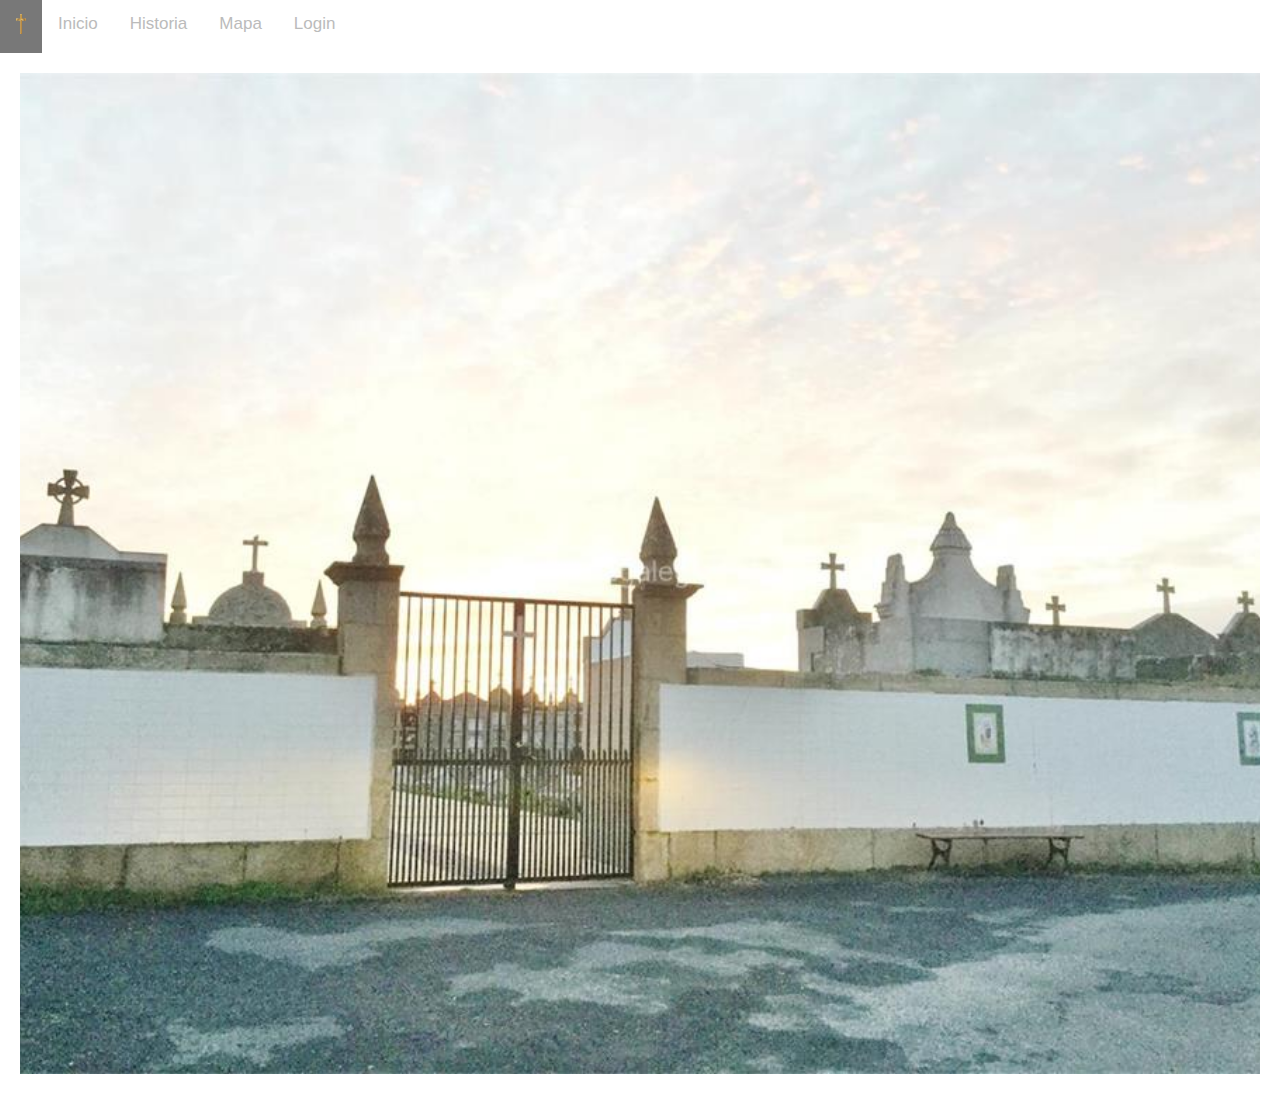
<file: index.html>
<!DOCTYPE html>
<html>
  <head>
    <meta name="viewport" content="width=device-width, initial-scale=1" />
    <title>Index</title>
    <link rel="stylesheet" href="style.css" />
  </head>
  <body>
    <div class="flex-container">
      <div class="nav-arriba">
        <div class="nav-arriba">
          <a href="index.html" class="arriba-index">
            <img src="imagenes/pngwing.com.png" width="10px" height="20px" />
          </a>
          <a href="inicio.html" class="arriba-index">Inicio</a>
          <a href="Historia.html" class="arriba-index">Historia</a>
          <a href="mapa.html" class="arriba-index">Mapa</a>
          <a href="login.html" class="arriba-index">Login</a>
        </div>
      </div>

      <div class="container">
        <div class="content"></div>
      </div>
    </div>
  </body>
</html>
</file>
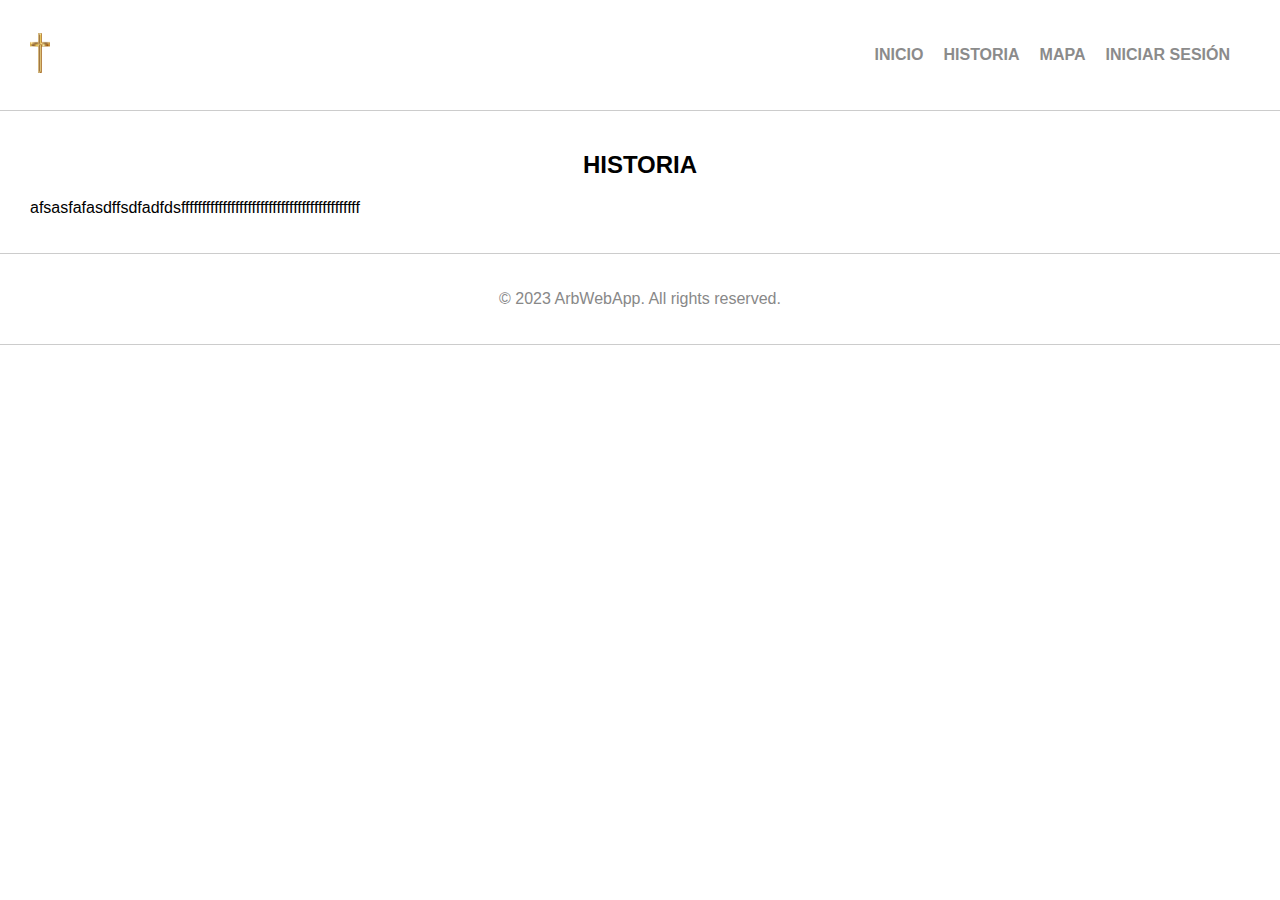
<file: Historia.html>
<!DOCTYPE html>
<html lang="en">
  <head>
    <meta charset="UTF-8" />
    <meta name="viewport" content="width=device-width, initial-scale=1.0" />
    <link rel="stylesheet" href="estilo.css" />
    <title>Inicio</title>
  </head>

  <body>
    <!--<div class="header" class="page-section">
      <header>
       <img
            src="imagenes/cementerio-de-corrubedo.jpg"
            alt="cementerio de CORRUBEDO"
          />
         
      </header>
    </div>-->

    <div id="nav" class="page-section">
      <nav>
        <a href="index.html" class="arriba-index">
          <img src="imagenes/pngwing.com.png" width="20px" height="40px" />
        </a>
        <ul class="nav-links">
          <li><a href="Inicio.html">INICIO</a></li>
          <li><a href="Historia.html">HISTORIA</a></li>
          <li><a href="mapa.html">MAPA</a></li>
          <li><a href="login.html">INICIAR SESIÓN</a></li>
        </ul>
      </nav>
    </div>

    <div id="middle" class="page-section">
      <main>
        <!-- Add your main content here -->
        <h2>HISTORIA</h2>
        <p>afsasfafasdffsdfadfdsfffffffffffffffffffffffffffffffffffffffffff</p>
      </main>
    </div>
    <!--CONTENIDO-->
    <div id="bottom" class="page-section">
      <footer>
        <!-- Add your footer content here -->
        <p>&copy; 2023 ArbWebApp. All rights reserved.</p>
      </footer>
    </div>

    <script src="script.js"></script>
  </body>
</html>
</file>
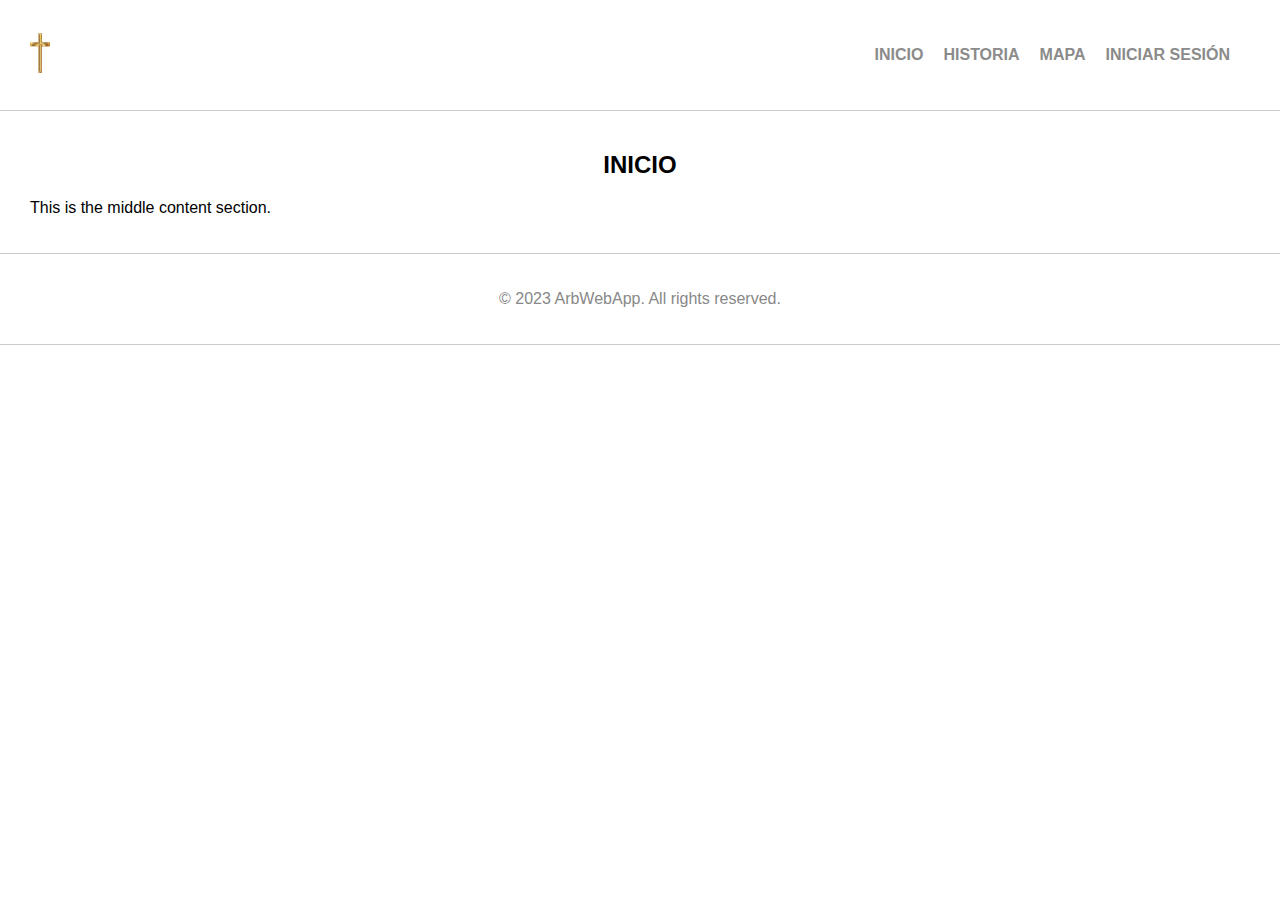
<file: Inicio.html>
<!DOCTYPE html>
<html lang="en">
  <head>
    <meta charset="UTF-8" />
    <meta name="viewport" content="width=device-width, initial-scale=1.0" />
    <link rel="stylesheet" href="estilo.css" />
    <title>Inicio</title>
  </head>

  <body>
    <!--<div class="header" class="page-section">
      <header>
        <!--<img
            src="imagenes/cementerio-de-corrubedo.jpg"
            alt="cementerio de CORRUBEDO"
          />
         
      </header>
    </div>-->
    <div id="nav" class="page-section">
      <nav>
        <a href="index.html" class="arriba-index">
          <img src="imagenes/pngwing.com.png" width="20px" height="40px" />
        </a>
        <ul class="nav-links">
          <li><a href="Inicio.html">INICIO</a></li>
          <li><a href="Historia.html">HISTORIA</a></li>
          <li><a href="mapa.html">MAPA</a></li>
          <li><a href="login.html">INICIAR SESIÓN</a></li>
        </ul>
      </nav>
    </div>

    <div id="middle" class="page-section">
      <main>
        <!-- Add your main content here -->
        <h2>INICIO</h2>
        <p>This is the middle content section.</p>
      </main>
    </div>
    <!--CONTENIDO-->
    <div id="bottom" class="page-section">
      <footer>
        <!-- Add your footer content here -->
        <p>&copy; 2023 ArbWebApp. All rights reserved.</p>
      </footer>
    </div>

    <script src="script.js"></script>
  </body>
</html>
</file>
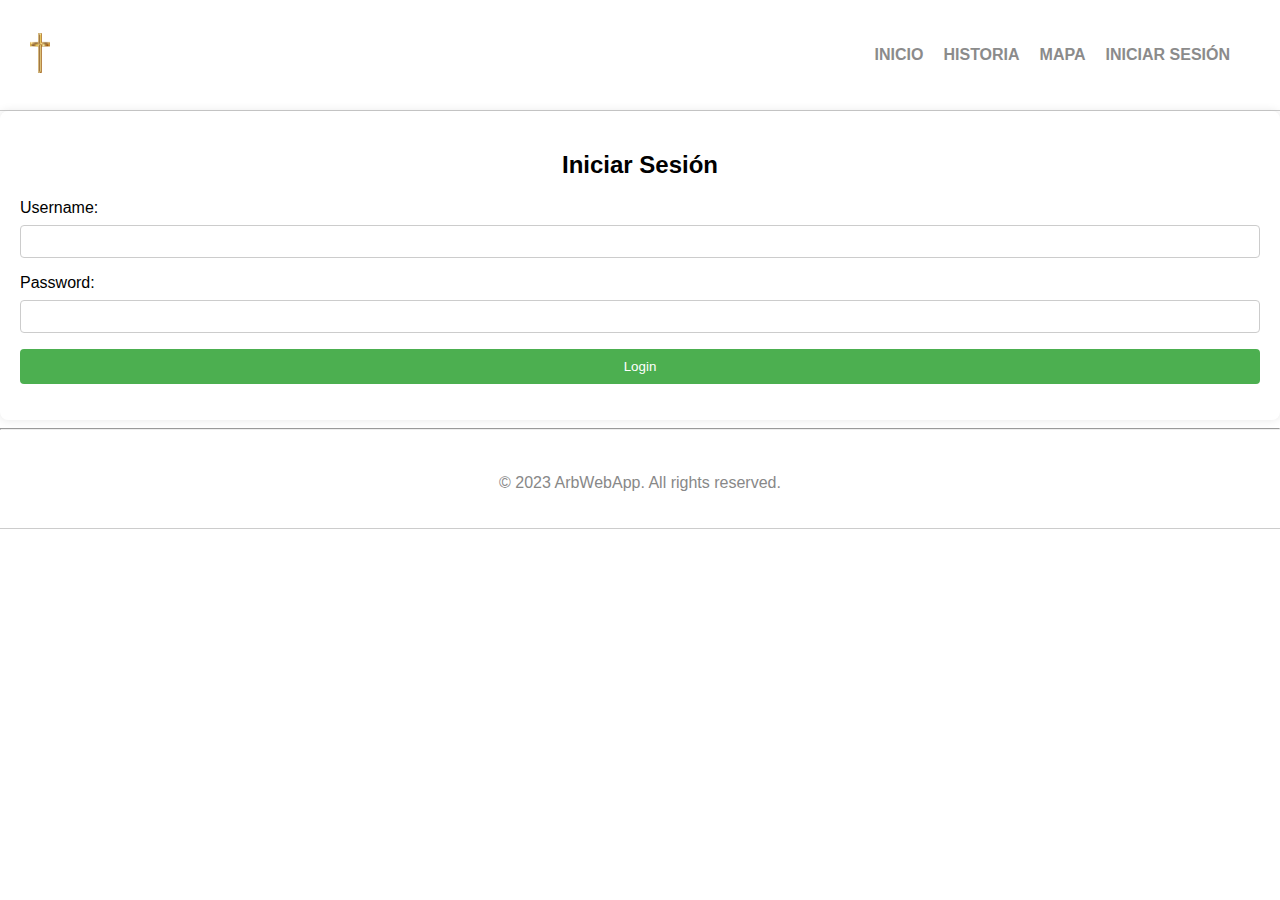
<file: login.html>
<!DOCTYPE html>
<html lang="en">
  <head>
    <meta charset="UTF-8" />
    <meta name="viewport" content="width=device-width, initial-scale=1.0" />
    <link rel="stylesheet" href="estilo.css" />
    <title>Inicio</title>
  </head>

  <body>
    <!--<div class="header" class="page-section">
      <header>
        <!--<img
            src="imagenes/cementerio-de-corrubedo.jpg"
            alt="cementerio de CORRUBEDO"
          />
         
      </header>
    </div>-->
    <div id="nav" class="page-section">
      <nav>
        <a href="index.html" class="arriba-index">
          <img src="imagenes/pngwing.com.png" width="20px" height="40px" />
        </a>
        <ul class="nav-links">
          <li><a href="Inicio.html">INICIO</a></li>
          <li><a href="Historia.html">HISTORIA</a></li>
          <li><a href="mapa.html">MAPA</a></li>
          <li><a href="login.html">INICIAR SESIÓN</a></li>
        </ul>
      </nav>
    </div>

    <div class="login-container">
      <h2>Iniciar Sesión</h2>
      <form id="loginForm" onsubmit="validateForm(event)">
        <label for="username">Username:</label>
        <input type="text" id="username" name="username" required />

        <label for="password">Password:</label>
        <input type="password" id="password" name="password" required />

        <button type="submit">Login</button>
      </form>
      <p id="errorMessage" class="error-message"></p>
    </div>
    <hr />
    <!--CONTENIDO-->
    <div id="bottom" class="page-section">
      <footer>
        <!-- Add your footer content here -->
        <p>&copy; 2023 ArbWebApp. All rights reserved.</p>
      </footer>
    </div>
    <script src="script.js"></script>
  </body>
</html>
</file>
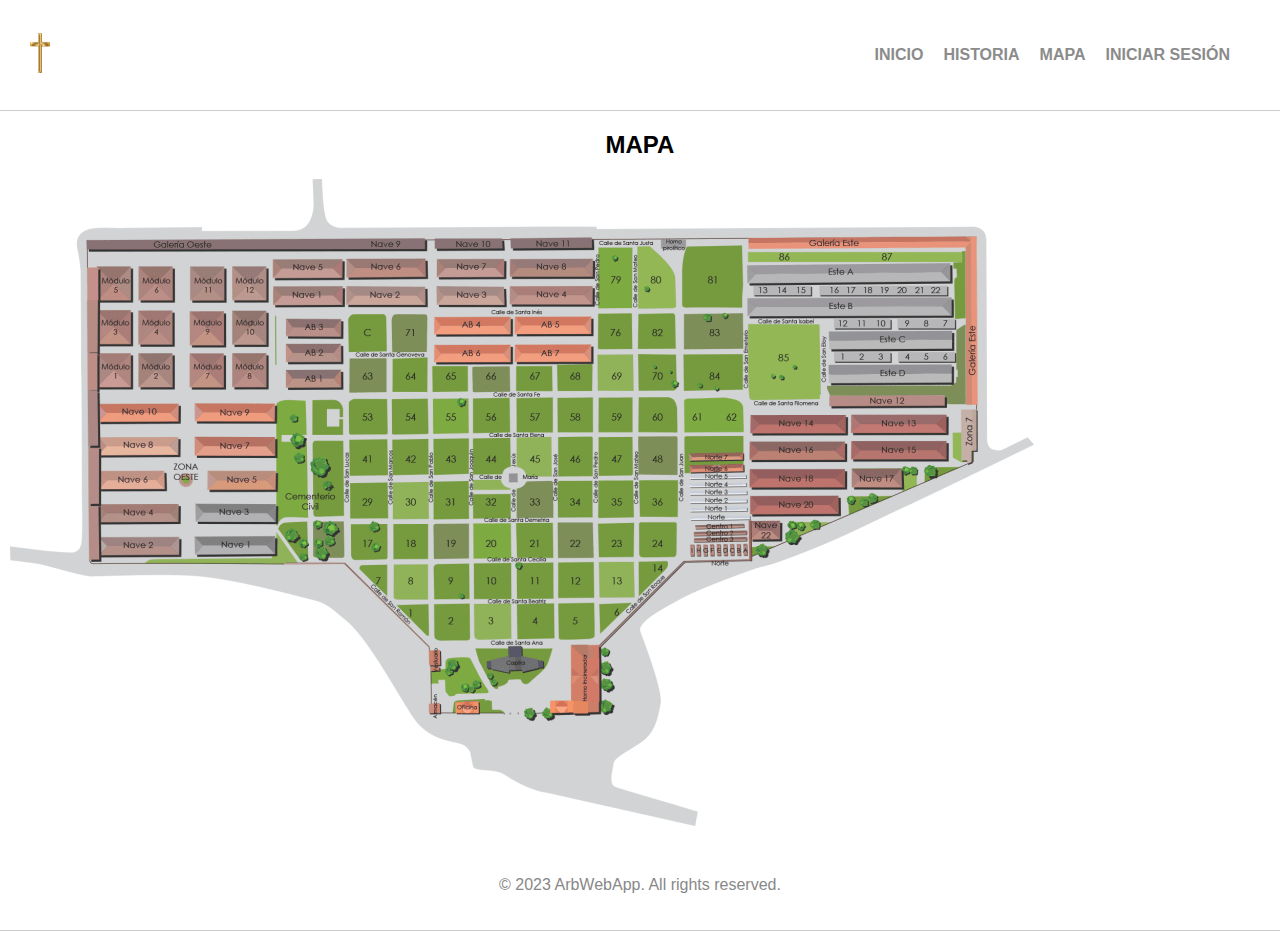
<file: mapa.html>
<!DOCTYPE html>
<html lang="en">
  <head>
    <meta charset="UTF-8" />
    <meta name="viewport" content="width=device-width, initial-scale=1.0" />
    <link rel="stylesheet" href="estilo.css" />
    <title>Inicio</title>
  </head>

  <body>
    <body>
      <!--<div class="header" class="page-section">
        <header>
          <!--<img
              src="imagenes/cementerio-de-corrubedo.jpg"
              alt="cementerio de CORRUBEDO"
            />
           
        </header>
      </div>-->
      <div id="nav" class="page-section">
        <nav>
          <a href="index.html" class="arriba-index">
            <img src="imagenes/pngwing.com.png" width="20px" height="40px"/>
          </a>
          <ul class="nav-links">
            <li><a href="Inicio.html">INICIO</a></li>
            <li><a href="Historia.html">HISTORIA</a></li>
            <li><a href="mapa.html">MAPA</a></li>
            <li><a href="login.html">INICIAR SESIÓN</a></li>
          </ul>
        </nav>
      </div>

    <div id="middle" class="resizable-image">
      <main>
        <!-- Add your main content here -->
        <h2>MAPA</h2>
        <img src="imagenes/plano-ejemplo.png" class="resizable-image" >
      </main>
    </div>
    <!--CONTENIDO-->
    <div id="bottom" class="page-section">
      <footer>
        <!-- Add your footer content here -->
        <p>&copy; 2023 ArbWebApp. All rights reserved.</p>
      </footer>
    </div>
    <script src="script.js"></script>
  </body>
</html>
</file>
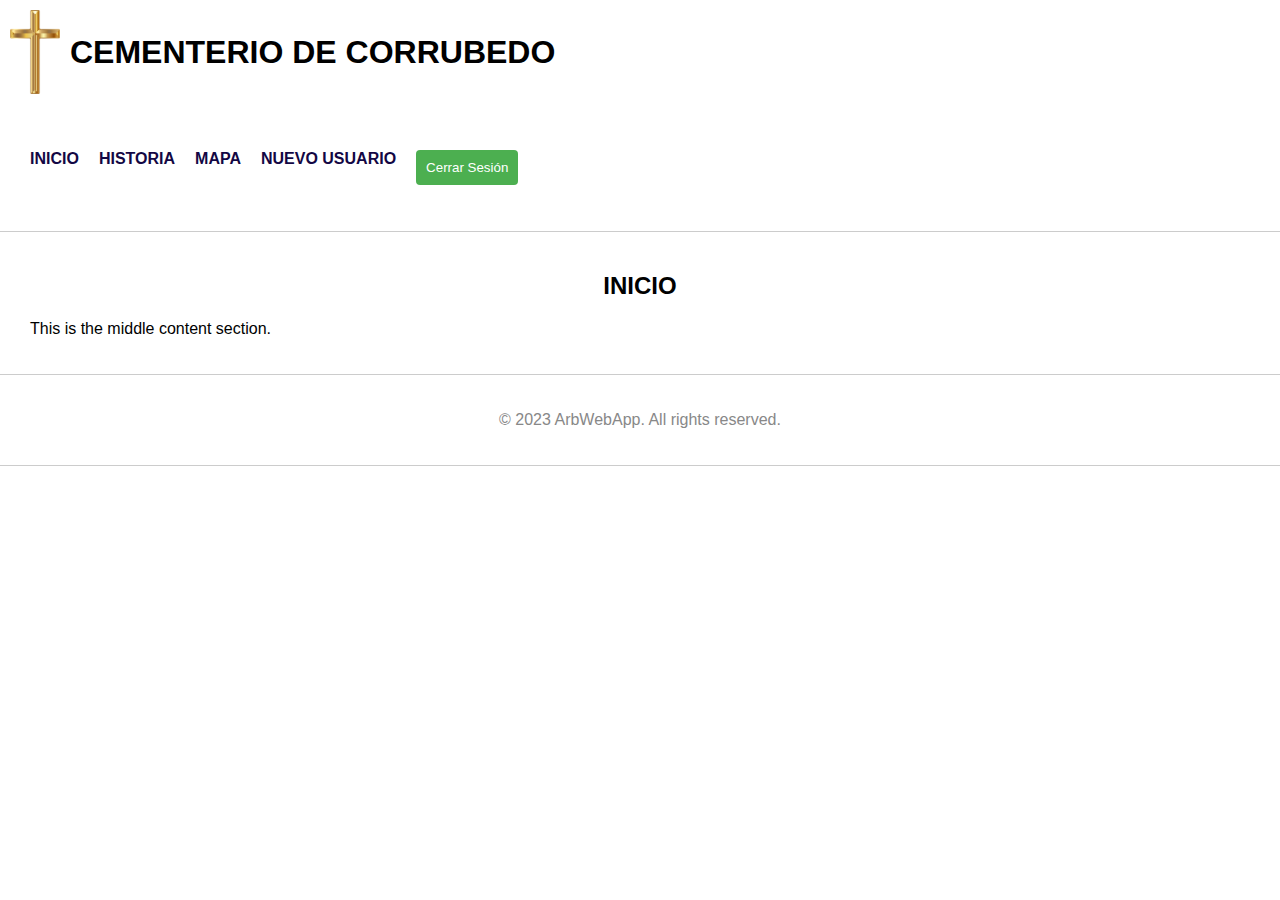
<file: Usuarios/solousuarios.html>
<!DOCTYPE html>
<html lang="en">
  <head>
    <meta charset="UTF-8" />
    <meta name="viewport" content="width=device-width, initial-scale=1.0" />
    <link rel="stylesheet" href="estilousuario.css" />
    <title>Inicio</title>
  </head>

  <body>
    <div class="header" class="page-section">
      <header>
        <!--<img
            src="imagenes/cementerio-de-corrubedo.jpg"
            alt="cementerio de CORRUBEDO"
          />-->
        <img class="header-logo" src="../imagenes/pngwing.com.png" alt="logo" />
        <h1>CEMENTERIO DE CORRUBEDO</h1>
      </header>
    </div>

    <div id="nav" class="page-section">
      <nav>
        <ul class="nav-links">
          <li><a href="../Inicio.html">INICIO</a></li>
          <li><a href="../Historia.html">HISTORIA</a></li>
          <li><a href="../mapa.html">MAPA</a></li>
          <li><a href="../Usuarios/Crear Usuario/registrar.html">NUEVO USUARIO</a></li>
          <button class="boton-cerrar" onclick="logOff()">Cerrar Sesión</button>
        </ul>
      </nav>
    </div>

    <div id="middle" class="page-section">
      <main>
        <!-- Add your main content here -->
        <h2>INICIO</h2>
        <p>This is the middle content section.</p>
      </main>
    </div>
    <!--CONTENIDO-->
    <div id="bottom" class="page-section">
      <footer>
        <!-- Add your footer content here -->
        <p>&copy; 2023 ArbWebApp. All rights reserved.</p>
      </footer>
    </div>

    <script src="scriptusuario.js"></script>
  </body>
</html>
</file>
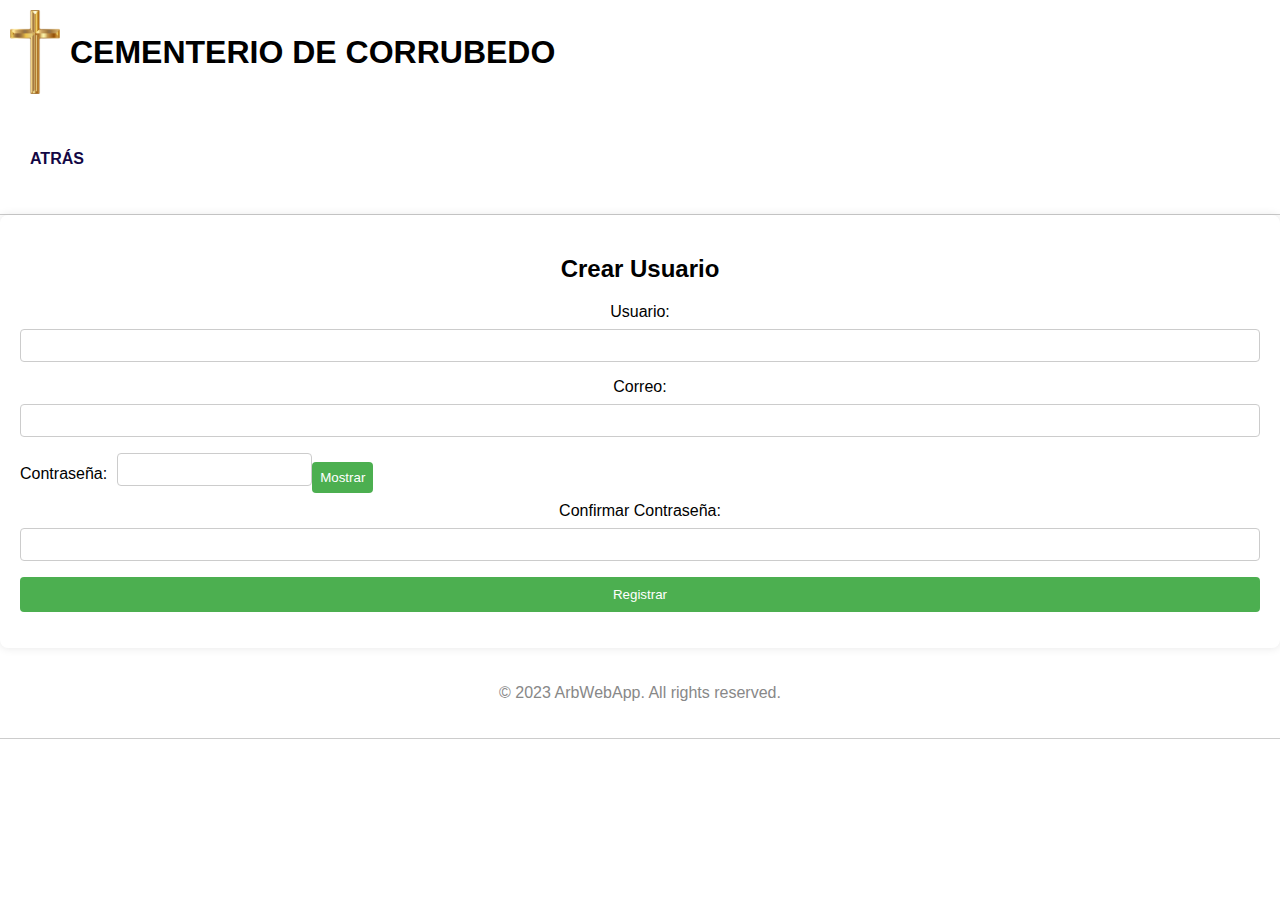
<file: Usuarios/Crear Usuario/registrar.html>
<!DOCTYPE html>
<html lang="en">
  <head>
    <meta charset="UTF-8" />
    <meta name="viewport" content="width=device-width, initial-scale=1.0" />
    <link rel="stylesheet" href="estiloregistro.css" />
    <title>Inicio</title>
  </head>

  <body>
    <div class="header" class="page-section">
      <header>
        <!--<img
            src="imagenes/cementerio-de-corrubedo.jpg"
            alt="cementerio de CORRUBEDO"
          />-->
        <img
          class="header-logo"
          src="../../imagenes/pngwing.com.png"
          alt="logo"
        />
        <h1>CEMENTERIO DE CORRUBEDO</h1>
      </header>
    </div>

    <div id="nav" class="page-section">
      <nav>
        <ul class="nav-links">
          <li><a href="../solousuarios.html">ATRÁS</a></li>
        </ul>
      </nav>
    </div>
    <div class="registration-container">
      <h2>Crear Usuario</h2>
      <form id="registrationForm" onsubmit="validateForm(event)">
        <label for="username">Usuario:</label>
        <input type="text" id="username" name="username" required />

        <label for="email">Correo:</label>
        <input type="email" id="email" name="email" required />

        <div class="password-container">
          <label for="password">Contraseña:</label>
          <input type="password" id="password" name="password" required />
          <button
            type="button"
            onclick="togglePasswordVisibility()"
            class="small-button"
          >
            Mostrar
          </button>
        </div>
        <label for="confirmPassword">Confirmar Contraseña:</label>
        <input
          type="password"
          id="confirmPassword"
          name="confirmPassword"
          required
        />
        <button type="submit">Registrar</button>
      </form>
      <p id="errorMessage" class="error-message"></p>
    </div>
    <!--CONTENIDO-->
    <div id="bottom" class="page-section">
      <footer>
        <!-- Add your footer content here -->
        <p>&copy; 2023 ArbWebApp. All rights reserved.</p>
      </footer>
    </div>

    <script src="scriptregistro.js"></script>
  </body>
</html>
</file>
<file: style.css>
body {
  margin: 0;
  font-family: Arial, Helvetica, sans-serif;
}

/* BARRA DE ARRIBA Izquierda */
.nav-arriba {
  background-color: #ffffff;
  overflow: hidden;
}
.nav-arriba a {
  float: left;
  color: #bbbbbb;
  text-align: center;
  padding: 14px 16px;
  text-decoration: none;
  font-size: 17px;
}

/* Change the color of links on hover */
.nav-arriba a:hover {
  background-color: #787878;
  color: rgb(255, 255, 255);
}

/* Add a color to the active/current link */
.nav-arriba a.active {
  background-color: #04aa6d;
  color: white;
}
/* FIN BARRA DE ARRIBA*/

.flex-container {
  display: flex;
  flex-direction: column;
  background-color: rgb(255, 255, 255);
}
/*MEDIO*/
.container {
  /* Set background image */
  background-image: url("imagenes/cementerio-de-corrubedo.jpg");

  /* Specify background image size */
  background-size: cover;

  /* Center the background image */
  background-position: center;

  /* No repeat of the background image */
  background-repeat: no-repeat;

  /* Set a background color as a fallback */
  background-color: #f2f2f2;

  /* Specify background attachment behavior (optional) */
  /* background-attachment: fixed; */
  /* Set a fixed height for the container */
  height: 1px;

  /* Apply the blur effect */

  /* Add some padding and margin for better presentation (optional) */
  padding: 500px;
  margin: 20px;
}

/*FIN DEL MEDIO*/
</file>
<file: estilo.css>
/* styles.css */

body {
    margin: 0;
    font-family: Arial, Helvetica, sans-serif;
}
.page-section {
    padding: 20px;
    border-bottom: 1px solid #ccc;
}
header, nav, main, footer {
    margin: 10px;
}
#cemeteryImage {
    width: 100%;
    max-width: 800px; /* Adjust the maximum width as needed */
    display: block;
    margin: auto;
}
/* =======================================*/
/* ENLACES */
.nav-links {
    list-style: none;
    display: flex;
}

.nav-links li {
    margin-right: 20px;
}

.nav-links a {
    text-decoration: none;
    color: rgb(139, 139, 139);
    font-weight: bold;
    font-family: Arial, Helvetica, sans-serif;
}

nav ul {
    list-style: none;
    padding: 0;
    background-color: #ffffff;
}

nav li {
    display: inline-block;
    margin-right: 10px;
    background-color: #ffffff;
}

nav a {
    text-decoration: none;
    color: #ffffff;
    font-weight: bold;
}
nav {
    display: flex;
    justify-content: space-between;
    align-items: center;
    background-color: #ffffff;
}
.nav-links a:hover {
    color: #00c3ff; /* Change to your preferred hover color */
}
/* FIN DE ENLACES */
/* =======================================*/
footer {
    text-align: center;
    color: #888;
}
/* =======================================*/
/* login.html */
.login-container {
    background-color: #fff;
    padding: 20px;
    border-radius: 8px;
    box-shadow: 0 0 10px rgba(0, 0, 0, 0.1);
}

h2 {
    text-align: center;
}

form {
    display: flex;
    flex-direction: column;
}

label {
    margin-bottom: 8px;
}

input {
    padding: 8px;
    margin-bottom: 16px;
    border: 1px solid #ccc;
    border-radius: 4px;
}

button {
    background-color: #4caf50;
    color: #fff;
    padding: 10px;
    border: none;
    border-radius: 4px;
    cursor: pointer;
}

button:hover {
    background-color: #45a049;
}

.error-message {
    color: red;
    margin-top: 10px;
}
/* FIN login.html */
/* =======================================*/
/* IMAGEN DE MAPA */
.resizable-image {
    max-width: 100%;
    height: auto;
 }

 /* =======================================*/
/* Responsive styles */
@media (max-width: 768px) {
    nav {
        flex-direction: column;
    }

    .nav-links {
        margin-top: 1em;
        justify-content: space-around;
    }
}
</file>
<file: Usuarios/estilousuario.css>
/* styles.css */

body {
    margin: 0;
    font-family: 'Arial', sans-serif;
}
.page-section {
    padding: 20px;
    border-bottom: 1px solid #ccc;
}
header, nav, main, footer {
    margin: 10px;
}
#cemeteryImage {
    width: 100%;
    max-width: 800px; /* Adjust the maximum width as needed */
    display: block;
    margin: auto;
}
#titulopag{
 font-family:'Segoe UI', Tahoma, Geneva, Verdana, sans-serif;
 text-align: center;
}

.nav-links {
    list-style: none;
    display: flex;
}

.nav-links li {
    margin-right: 20px;
}

.nav-links a {
    text-decoration: none;
    color: rgb(19, 7, 68);
    font-weight: bold;
    font-family: 'Lucida Sans', 'Lucida Sans Regular', 'Lucida Grande', 'Lucida Sans Unicode', Geneva, Verdana, sans-serif;
}

nav ul {
    list-style: none;
    padding: 0;
    background-color: #ffffff;
}

nav li {
    display: inline-block;
    margin-right: 10px;
    background-color: #ffffff;
}

nav a {
    text-decoration: none;
    color: #ffffff;
    font-weight: bold;
}

footer {
    text-align: center;
    color: #888;
}
nav {
    display: flex;
    justify-content: space-between;
    align-items: center;
    background-color: #ffffff;
}
.nav-links a:hover {
    color: #00c3ff; /* Change to your preferred hover color */
}
.login-container {
    background-color: #fff;
    padding: 20px;
    border-radius: 8px;
    box-shadow: 0 0 10px rgba(0, 0, 0, 0.1);
}
h2 {
    text-align: center;
}

form {
    display: flex;
    flex-direction: column;
}

label {
    margin-bottom: 8px;
}
header {
    display: flex;
    align-items: center;
}

.header-content {
    display: flex;
    align-items: center;
}

.header-logo {
    max-width: 50px; /* Adjust the size based on your preference */
    margin-right: 10px; /* Add margin for spacing */
}

h1 {
    margin: 0;
}

input {
    padding: 8px;
    margin-bottom: 16px;
    border: 1px solid #ccc;
    border-radius: 4px;
}

button {
    background-color: #4caf50;
    color: #fff;
    padding: 10px;
    border: none;
    border-radius: 4px;
    cursor: pointer;
}

button:hover {
    background-color: #45a049;
}
.logo img {
    max-width: 100%;
    height: auto;
}
.cabeza{
    font-family: system-ui, -apple-system, BlinkMacSystemFont, 'Segoe UI', Roboto, Oxygen, Ubuntu, Cantarell, 'Open Sans', 'Helvetica Neue', sans-serif;
    text-align: center;
}
.plano{
    max-width: 100%;
    height: auto;
}
.error-message {
    color: red;
    margin-top: 10px;
}
.login-container {
    background-color: #fff;
    padding: 20px;
    border-radius: 8px;
    box-shadow: 0 0 10px rgba(0, 0, 0, 0.1);
    text-align: center; /* Center the content */
}
.boton-cerrar{
    size: 10px;
}
/* Optional: Add styles for hover effects or active links */

/* Responsive styles */
@media (max-width: 768px) {
    nav {
        flex-direction: column;
    }

    .nav-links {
        margin-top: 1em;
        justify-content: space-around;
    }
}
</file>
<file: Usuarios/Crear Usuario/estiloregistro.css>
/* styles.css */

body {
    margin: 0;
    font-family: 'Arial', sans-serif;
}
.page-section {
    padding: 20px;
    border-bottom: 1px solid #ccc;
}
header, nav, main, footer {
    margin: 10px;
}
#titulopag{
 font-family:'Segoe UI', Tahoma, Geneva, Verdana, sans-serif;
 text-align: center;
}

.nav-links {
    list-style: none;
    display: flex;
}

.nav-links li {
    margin-right: 20px;
}

.nav-links a {
    text-decoration: none;
    color: rgb(19, 7, 68);
    font-weight: bold;
    font-family: 'Lucida Sans', 'Lucida Sans Regular', 'Lucida Grande', 'Lucida Sans Unicode', Geneva, Verdana, sans-serif;
}

nav ul {
    list-style: none;
    padding: 0;
    background-color: #ffffff;
}

nav li {
    display: inline-block;
    margin-right: 10px;
    background-color: #ffffff;
}

nav a {
    text-decoration: none;
    color: #ffffff;
    font-weight: bold;
}

footer {
    text-align: center;
    color: #888;
}
nav {
    display: flex;
    justify-content: space-between;
    align-items: center;
    background-color: #ffffff;
}
.nav-links a:hover {
    color: #00c3ff; /* Change to your preferred hover color */
}
h2 {
    text-align: center;
}

form {
    display: flex;
    flex-direction: column;
}

label {
    margin-bottom: 8px;
}
header {
    display: flex;
    align-items: center;
}

.header-content {
    display: flex;
    align-items: center;
}

.header-logo {
    max-width: 50px; /* Adjust the size based on your preference */
    margin-right: 10px; /* Add margin for spacing */
}

h1 {
    margin: 0;
}

input {
    padding: 8px;
    margin-bottom: 16px;
    border: 1px solid #ccc;
    border-radius: 4px;
}

button {
    background-color: #4caf50;
    color: #fff;
    padding: 10px;
    border: none;
    border-radius: 4px;
    cursor: pointer;
}

button:hover {
    background-color: #45a049;
}
.logo img {
    max-width: 100%;
    height: auto;
}
.cabeza{
    font-family: system-ui, -apple-system, BlinkMacSystemFont, 'Segoe UI', Roboto, Oxygen, Ubuntu, Cantarell, 'Open Sans', 'Helvetica Neue', sans-serif;
    text-align: center;
}
/*   Pagina */
.error-message {
    color: red;
    margin-top: 10px;
}
.registration-container {
    background-color: #fff;
    padding: 20px;
    border-radius: 8px;
    box-shadow: 0 0 10px rgba(0, 0, 0, 0.1);
    text-align: center; /* Center the content */
}
.small-button {
    padding: 8px; /* Adjust the padding to make the button smaller */
}

/* New style for password container */
.password-container {
    display: flex;
    align-items: center;
}

.password-container label {
    margin-right: 10px; /* Adjust the margin to create space between label and input */
}
/* Optional: Add styles for hover effects or active links */

/* Responsive styles */
@media (max-width: 768px) {
    nav {
        flex-direction: column;
    }

    .nav-links {
        margin-top: 1em;
        justify-content: space-around;
    }
}
</file>
